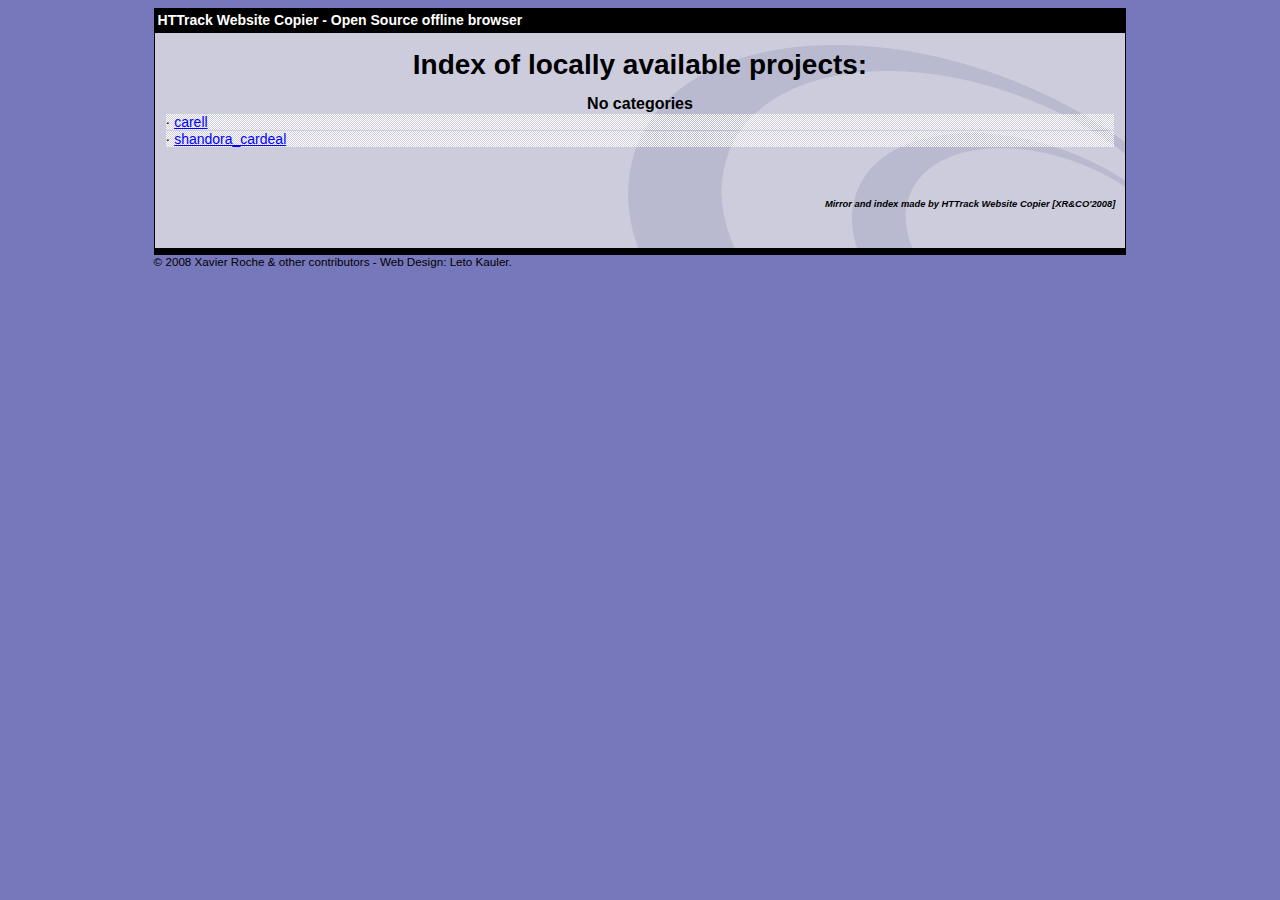
<file: Templates/index.html>
<html xmlns="http://www.w3.org/1999/xhtml" lang="en">

<head>
	<meta http-equiv="Content-Type" content="text/html; charset=utf-8" />
	<meta name="description" content="HTTrack is an easy-to-use website mirror utility. It allows you to download a World Wide website from the Internet to a local directory,building recursively all structures, getting html, images, and other files from the server to your computer. Links are rebuiltrelatively so that you can freely browse to the local site (works with any browser). You can mirror several sites together so that you can jump from one toanother. You can, also, update an existing mirror site, or resume an interrupted download. The robot is fully configurable, with an integrated help" />
	<meta name="keywords" content="httrack, HTTRACK, HTTrack, winhttrack, WINHTTRACK, WinHTTrack, offline browser, web mirror utility, aspirateur web, surf offline, web capture, www mirror utility, browse offline, local  site builder, website mirroring, aspirateur www, internet grabber, capture de site web, internet tool, hors connexion, unix, dos, windows 95, windows 98, solaris, ibm580, AIX 4.0, HTS, HTGet, web aspirator, web aspirateur, libre, GPL, GNU, free software" />
	<title>List of available projects - HTTrack Website Copier</title>
	<!-- Mirror and index made by HTTrack Website Copier/3.48-19 [XR&CO'2014] -->

	<style type="text/css">
	<!--

body {
	margin: 0;  padding: 0;  margin-bottom: 15px;  margin-top: 8px;
	background: #77b;
}
body, td {
	font: 14px "Trebuchet MS", Verdana, Arial, Helvetica, sans-serif;
	}

#subTitle {
	background: #000;  color: #fff;  padding: 4px;  font-weight: bold; 
	}

#siteNavigation a, #siteNavigation .current {
	font-weight: bold;  color: #448;
	}
#siteNavigation a:link    { text-decoration: none; }
#siteNavigation a:visited { text-decoration: none; }

#siteNavigation .current { background-color: #ccd; }

#siteNavigation a:hover   { text-decoration: none;  background-color: #fff;  color: #000; }
#siteNavigation a:active  { text-decoration: none;  background-color: #ccc; }


a:link    { text-decoration: underline;  color: #00f; }
a:visited { text-decoration: underline;  color: #000; }
a:hover   { text-decoration: underline;  color: #c00; }
a:active  { text-decoration: underline; }

#pageContent {
	clear: both;
	border-bottom: 6px solid #000;
	padding: 10px;  padding-top: 20px;
	line-height: 1.65em;
	background-image: url(backblue.gif);
	background-repeat: no-repeat;
	background-position: top right;
	}

#pageContent, #siteNavigation {
	background-color: #ccd;
	}


.imgLeft  { float: left;   margin-right: 10px;  margin-bottom: 10px; }
.imgRight { float: right;  margin-left: 10px;   margin-bottom: 10px; }

hr { height: 1px;  color: #000;  background-color: #000;  margin-bottom: 15px; }

h1 { margin: 0;  font-weight: bold;  font-size: 2em; }
h2 { margin: 0;  font-weight: bold;  font-size: 1.6em; }
h3 { margin: 0;  font-weight: bold;  font-size: 1.3em; }
h4 { margin: 0;  font-weight: bold;  font-size: 1.18em; }

.blak { background-color: #000; }
.hide { display: none; }
.tableWidth { min-width: 400px; }

.tblRegular       { border-collapse: collapse; }
.tblRegular td    { padding: 6px;  background-image: url(fade.gif);  border: 2px solid #99c; }
.tblHeaderColor, .tblHeaderColor td { background: #99c; }
.tblNoBorder td   { border: 0; }


// -->
</style>

</head>

<body>
<table width="76%" border="0" align="center" cellspacing="0" cellpadding="3" class="tableWidth">
	<tr>
	<td id="subTitle">HTTrack Website Copier - Open Source offline browser</td>
	</tr>
</table>
<table width="76%" border="0" align="center" cellspacing="0" cellpadding="0" class="tableWidth">
<tr class="blak">
<td>
	<table width="100%" border="0" align="center" cellspacing="1" cellpadding="0">
	<tr>
	<td colspan="6"> 
		<table width="100%" border="0" align="center" cellspacing="0" cellpadding="10">
		<tr> 
		<td id="pageContent"> 
<!-- ==================== End prologue ==================== -->


<h1 ALIGN=Center>Index of locally available projects:</H1>
  <table border="0" width="100%" cellspacing="1" cellpadding="0">
		<TH>
		<BR/>
			No categories
		</TH>
		<TR>
		  <TD BACKGROUND="fade.gif">
                    &middot; <A HREF="carell/index.html">carell</A>
   		  </TD>
		</TR>
		<TR>
		  <TD BACKGROUND="fade.gif">
                    &middot; <A HREF="shandora_cardeal/index.html">shandora_cardeal</A>
   		  </TD>
		</TR>
	</TABLE>
	<BR>
	<H6 ALIGN="RIGHT">
         <I>Mirror and index made by HTTrack Website Copier [XR&CO'2008]</I>
	</H6>
	<!-- Mirror and index made by HTTrack Website Copier/3.48-19 [XR&CO'2014] -->
	<!-- Thanks for using HTTrack Website Copier! -->

<!-- ==================== Start epilogue ==================== -->
		</td>
		</tr>
		</table>
	</td>
	</tr>
	</table>
</td>
</tr>
</table>

<table width="76%" border="0" align="center" valign="bottom" cellspacing="0" cellpadding="0">
	<tr>
	<td id="footer"><small>&copy; 2008 Xavier Roche & other contributors - Web Design: Leto Kauler.</small></td>
	</tr>
</table>

</body>

</html>
</file>
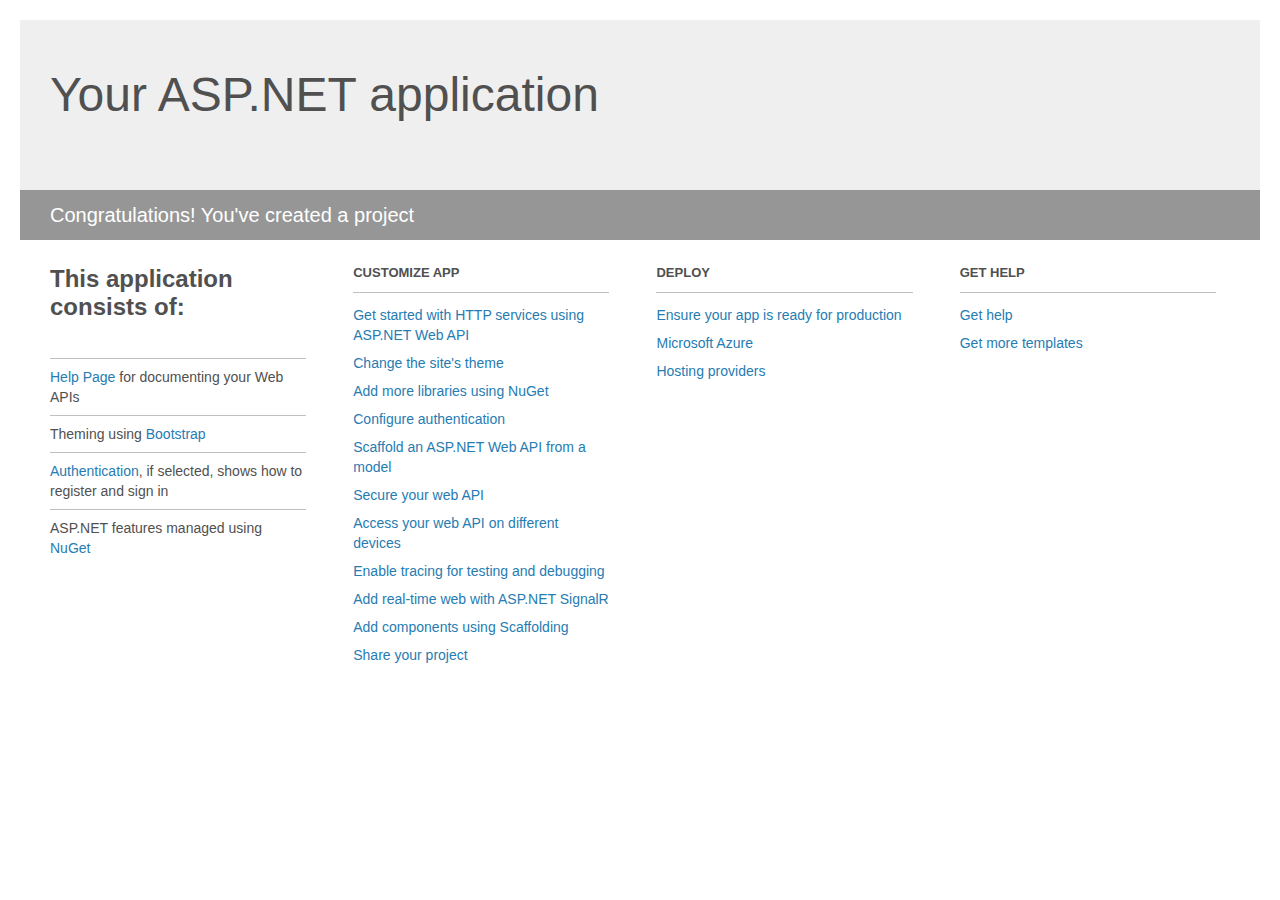
<file: CarFinder/Project_Readme.html>
﻿<!DOCTYPE html>
<html lang="en">
<head>
    <meta charset="utf-8" />
    <title>Your ASP.NET application</title>
    <style>
        body {
            background: #fff;
            color: #505050;
            font: 14px 'Segoe UI', tahoma, arial, helvetica, sans-serif;
            margin: 20px;
            padding: 0;
        }

        #header {
            background: #efefef;
            padding: 0;
        }

        h1 {
            font-size: 48px;
            font-weight: normal;
            margin: 0;
            padding: 0 30px;
            line-height: 150px;
        }

        p {
            font-size: 20px;
            color: #fff;
            background: #969696;
            padding: 0 30px;
            line-height: 50px;
        }

        #main {
            padding: 5px 30px;
        }

        .section {
            width: 21.7%;
            float: left;
            margin: 0 0 0 4%;
        }

            .section h2 {
                font-size: 13px;
                text-transform: uppercase;
                margin: 0;
                border-bottom: 1px solid silver;
                padding-bottom: 12px;
                margin-bottom: 8px;
            }

            .section.first {
                margin-left: 0;
            }

                .section.first h2 {
                    font-size: 24px;
                    text-transform: none;
                    margin-bottom: 25px;
                    border: none;
                }

                .section.first li {
                    border-top: 1px solid silver;
                    padding: 8px 0;
                }

            .section.last {
                margin-right: 0;
            }

        ul {
            list-style: none;
            padding: 0;
            margin: 0;
            line-height: 20px;
        }

        li {
            padding: 4px 0;
        }

        a {
            color: #267cb2;
            text-decoration: none;
        }

            a:hover {
                text-decoration: underline;
            }
    </style>
</head>
<body>

    <div id="header">
        <h1>Your ASP.NET application</h1>
        <p>Congratulations! You've created a project</p>
    </div>

    <div id="main">
        <div class="section first">
            <h2>This application consists of:</h2>
            <ul>
                <li><a href="http://go.microsoft.com/fwlink/?LinkID=320956">Help Page</a> for documenting your Web APIs</li>
                <li>Theming using <a href="http://go.microsoft.com/fwlink/?LinkID=320754">Bootstrap</a></li>
                <li><a href="http://go.microsoft.com/fwlink/?LinkID=320957">Authentication</a>, if selected, shows how to register and sign in</li>
                <li>ASP.NET features managed using <a href="http://go.microsoft.com/fwlink/?LinkID=320958">NuGet</a></li>
            </ul>
        </div>

        <div class="section">
            <h2>Customize app</h2>
            <ul>
                <li><a href="http://go.microsoft.com/fwlink/?LinkID=320959">Get started with HTTP services using ASP.NET Web API</a></li>
                <li><a href="http://go.microsoft.com/fwlink/?LinkID=320960">Change the site's theme</a></li>
                <li><a href="http://go.microsoft.com/fwlink/?LinkID=320961">Add more libraries using NuGet</a></li>
                <li><a href="http://go.microsoft.com/fwlink/?LinkID=320962">Configure authentication</a></li>
                <li><a href="http://go.microsoft.com/fwlink/?LinkID=320963">Scaffold an ASP.NET Web API from a model</a></li>
                <li><a href="http://go.microsoft.com/fwlink/?LinkID=320964">Secure your web API</a></li>
                <li><a href="http://go.microsoft.com/fwlink/?LinkID=320965">Access your web API on different devices</a></li>
                <li><a href="http://go.microsoft.com/fwlink/?LinkID=320966">Enable tracing for testing and debugging</a></li>
                <li><a href="http://go.microsoft.com/fwlink/?LinkID=320765">Add real-time web with ASP.NET SignalR</a></li>
                <li><a href="http://go.microsoft.com/fwlink/?LinkID=320766">Add components using Scaffolding</a></li>
                <li><a href="http://go.microsoft.com/fwlink/?LinkID=320768">Share your project</a></li>
            </ul>
        </div>

        <div class="section">
            <h2>Deploy</h2>
            <ul>
                <li><a href="http://go.microsoft.com/fwlink/?LinkID=320769">Ensure your app is ready for production</a></li>
                <li><a href="http://go.microsoft.com/fwlink/?LinkID=320770">Microsoft Azure</a></li>
                <li><a href="http://go.microsoft.com/fwlink/?LinkID=320771">Hosting providers</a></li>
            </ul>
        </div>

        <div class="section last">
            <h2>Get help</h2>
            <ul>
                <li><a href="http://go.microsoft.com/fwlink/?LinkID=320772">Get help</a></li>
                <li><a href="http://go.microsoft.com/fwlink/?LinkID=320773">Get more templates</a></li>
            </ul>
        </div>
    </div>
</body>
</html>
</file>
